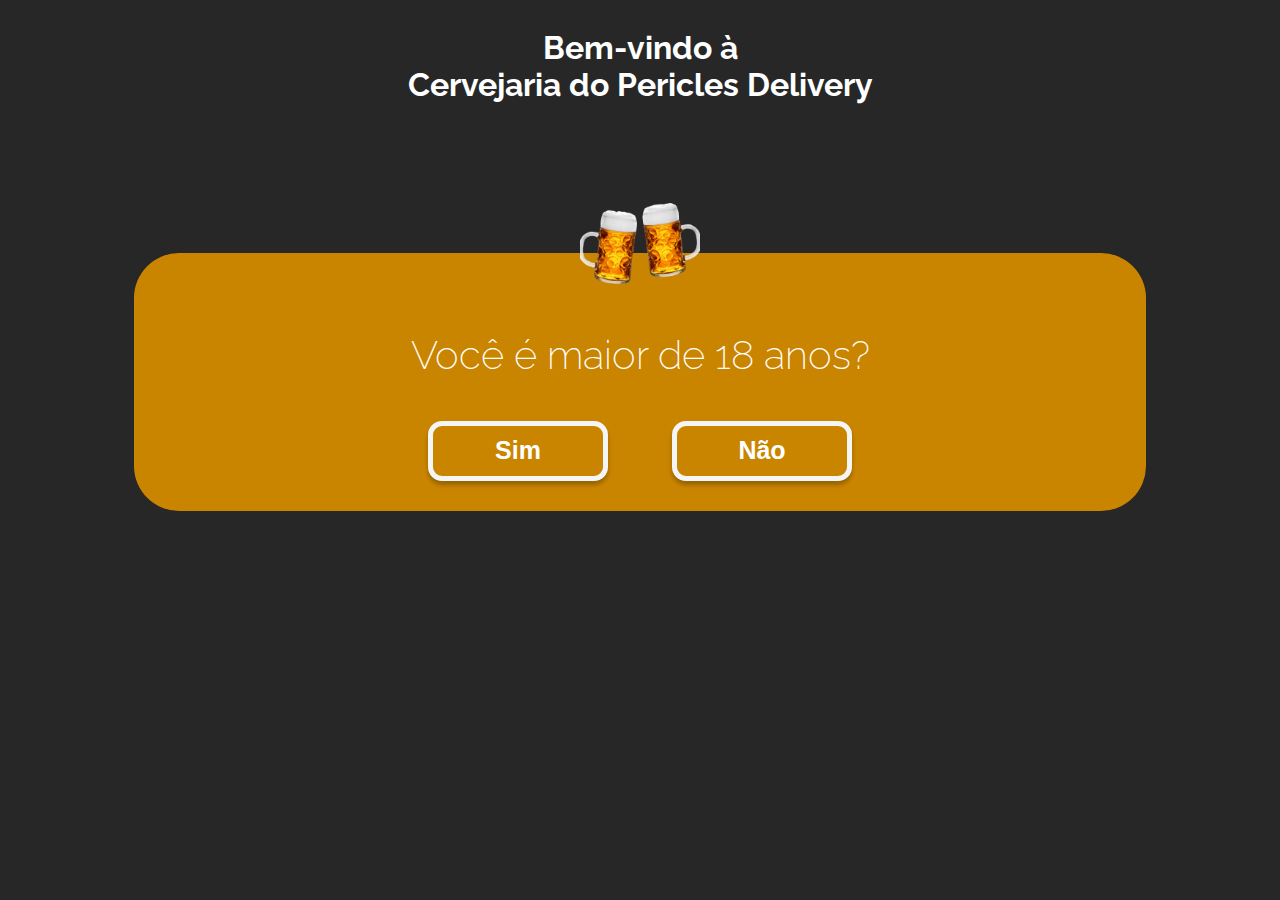
<file: Exercicio - Dia 3/index.html>
<!DOCTYPE html>
<html lang="en">
<head>
    <meta charset="UTF-8">
    <meta http-equiv="X-UA-Compatible" content="IE=edge">
    <meta name="viewport" content="width=device-width, initial-scale=1.0">
    <title>Cervejaria do Pericles Delivery</title>
    <link rel="stylesheet" href="assets/css/style.css">

    <script>
        livereload.js

        function validaIdade(valor) {
            if (valor ===1){
                window.location.href='maior18.html?acesso=1'
            } else {
                window.location.href='maior18.html?acesso=0'
            }
            
        }
    </script>
</head>

<body>
    <h1> Bem-vindo à<br>
    Cervejaria do Pericles Delivery</h1>

    <section>
        <img src="assets/img/caneca.png" alt="cerveja">
        <p> Você é maior de 18 anos?</p>
        <button onclick="validaIdade(1)">Sim</button>
        <button onclick="validaIdade(0)">Não</button>

    </section>
    
</body>
</html>
</file>
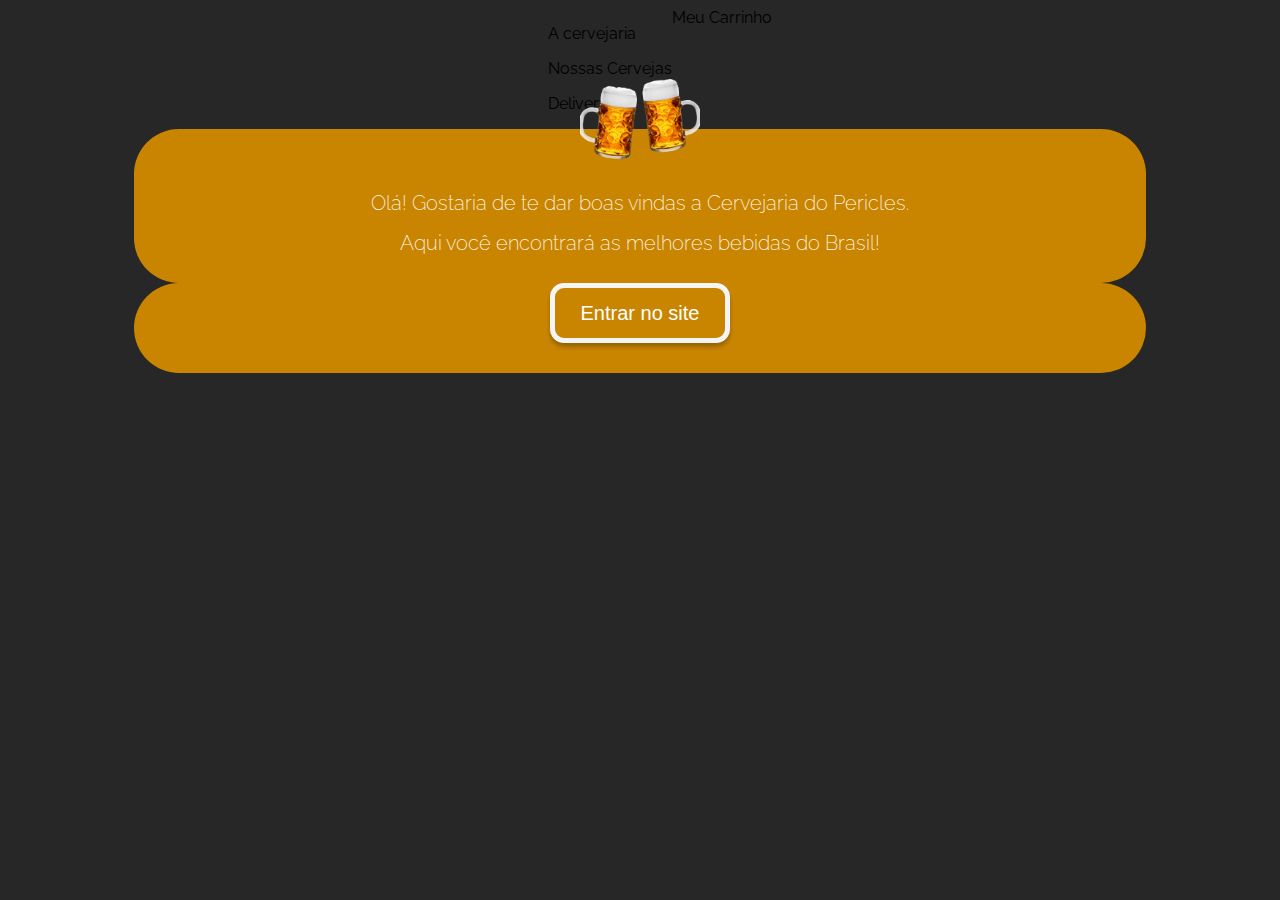
<file: Exercicio - Dia 3/menor18.html>
<!DOCTYPE html>
<html lang="en">
<head>
    <meta charset="UTF-8">
    <meta http-equiv="X-UA-Compatible" content="IE=edge">
    <meta name="viewport" content="width=device-width, initial-scale=1.0">
    <title>Cervejaria do Pericles Delivery</title>
    <link rel="stylesheet" href="assets/css/styleMaior18.css">

    <script>
        livereload.js
    </script>
    
</head>

<body>
    <header>
        <p>
            <li>
                <ul>A cervejaria</ul>
                <ul>Nossas Cervejas</ul>
                <ul>Delivery</ul>
            </li>
            Meu Carrinho <img href="assets/img/carrinho.svg"
        </p>
    </header>


    <section id="retangulo">
        <img src="assets/img/caneca.png" alt="cerveja">
        <p> Olá! Gostaria de te dar boas vindas a Cervejaria do Pericles.<br>
            Aqui você encontrará as melhores bebidas do Brasil!</p>


    </section>
    <section id="button">
        <button >Entrar no site</button>
    </section>
    
</body>
</html>
</file>
<file: Exercicio - Dia 3/assets/css/style.css>
@import url('https://fonts.googleapis.com/css2?family=Raleway:ital,wght@0,100;0,200;0,300;0,400;0,500;0,600;0,700;0,800;0,900;1,100;1,200;1,300;1,400;1,500;1,600;1,700;1,800;1,900&display=swap');

body{
    background: #272727;
    font-family: 'raleway';
    display: flex;
    flex-direction: column;
    align-items: center;
}

h1{

    font-style: normal;
    font-weight: 700;
    text-align: center;
    color:white;
    margin-bottom: 150px;
}

section{
    text-align: center;
    background-color: #CA8500;
    width: 80%;
    border-radius: 45px;
}

section img{
    width: 120px;
    margin-top:-50px;
}

p{

    font-style: normal;
    font-weight: 200;
    font-size: 40px;
    line-height: 53px;
    color: white;
}

button {
    width: 180px;
    height:60px;
    left: 455px;
    top: 562px;

    background: #CA8500;
    border: 5px solid #F5F5F5;
    box-shadow: 0px 4px 4px rgba(0, 0, 0, 0.25);
    border-radius: 14px;

    font-style: normal;
    font-weight: 600;
    font-size: 25px;
    color: white;

    margin: 0px 30px 30px 30px;

    cursor:pointer;
}
</file>
<file: Exercicio - Dia 3/assets/css/styleMaior18.css>
@import url('https://fonts.googleapis.com/css2?family=Raleway:ital,wght@0,100;0,200;0,300;0,400;0,500;0,600;0,700;0,800;0,900;1,100;1,200;1,300;1,400;1,500;1,600;1,700;1,800;1,900&display=swap');

body{
    background: #272727;
    font-family: 'raleway';
    display: flex;
    flex-direction: column;
    align-items: center;
}

header{
    list-style: none;
    display: flex;
    flex-direction: row;

}

section{
    text-align: center;
    background-color: #CA8500;
    width: 80%;
    border-radius: 45px;
}

section img{
    width: 120px;
    margin-top:-50px;
}

p{

    font-style: normal;
    font-weight: 200;
    font-size: 20px;
    line-height: 40px;
    color: white;
}

button {
    width: 180px;
    height:60px;
    left: 455px;
    top: 562px;

    background: #CA8500;
    border: 5px solid #F5F5F5;
    box-shadow: 0px 4px 4px rgba(0, 0, 0, 0.25);
    border-radius: 14px;

    font-style: normal;
    font-weight: 400;
    font-size: 20px;
    color: white;

    margin: 0px 30px 30px 30px;

    cursor:pointer;
}

section .button{
    text-align: center;
    width: 80%;
    border-radius: 45px;

}
</file>
